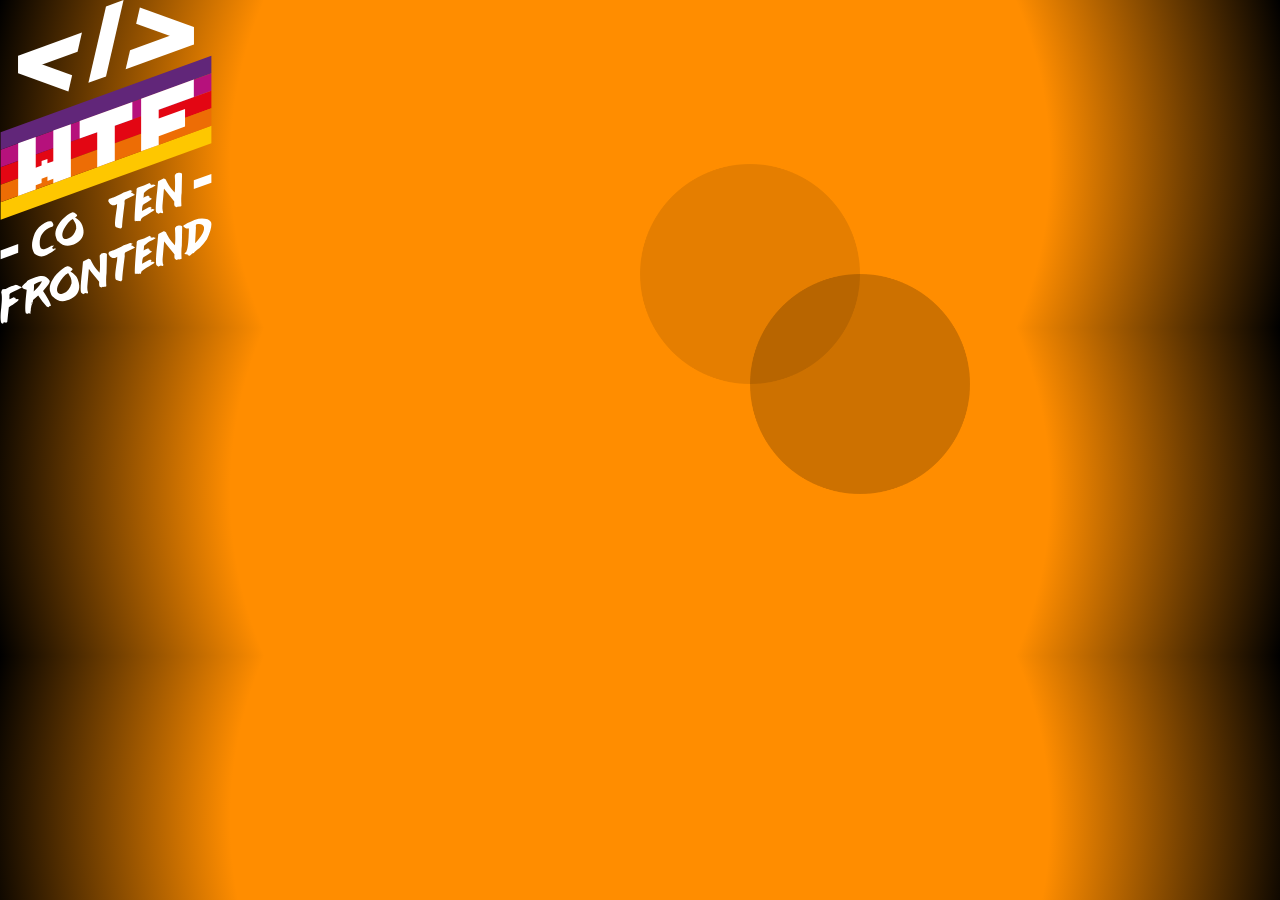
<file: index.html>
<!doctype html><html lang="en"><head><meta charset="UTF-8"/><meta name="viewport" content="width=device-width,initial-scale=1"/><title>WTF: Webpack starter kit</title><meta name="description" content="Your project description"/><meta property="og:title" content=""/><meta property="og:description" content=""/><meta property="og:url" content=""/><meta property="og:image" content="https://maciejkorsan.com/wtf-gulp-starter/assets/img/cover.png"/><link rel="apple-touch-icon" sizes="180x180" href="pwa/apple-icon-180.png"/><link rel="apple-touch-icon" sizes="167x167" href="pwa/apple-icon-167.png"/><link rel="apple-touch-icon" sizes="152x152" href="pwa/apple-icon-152.png"/><link rel="apple-touch-icon" sizes="120x120" href="pwa/apple-icon-120.png"/><meta name="apple-mobile-web-app-capable" content="yes"/><link rel="apple-touch-startup-image" href="pwa/apple-splash-2048-2732.png" media="(device-width: 1024px) and (device-height: 1366px) and (-webkit-device-pixel-ratio: 2) and (orientation: portrait)"/><link rel="apple-touch-startup-image" href="pwa/apple-splash-2732-2048.png" media="(device-width: 1024px) and (device-height: 1366px) and (-webkit-device-pixel-ratio: 2) and (orientation: landscape)"/><link rel="apple-touch-startup-image" href="pwa/apple-splash-1668-2388.png" media="(device-width: 834px) and (device-height: 1194px) and (-webkit-device-pixel-ratio: 2) and (orientation: portrait)"/><link rel="apple-touch-startup-image" href="pwa/apple-splash-2388-1668.png" media="(device-width: 834px) and (device-height: 1194px) and (-webkit-device-pixel-ratio: 2) and (orientation: landscape)"/><link rel="apple-touch-startup-image" href="pwa/apple-splash-1668-2224.png" media="(device-width: 834px) and (device-height: 1112px) and (-webkit-device-pixel-ratio: 2) and (orientation: portrait)"/><link rel="apple-touch-startup-image" href="pwa/apple-splash-2224-1668.png" media="(device-width: 834px) and (device-height: 1112px) and (-webkit-device-pixel-ratio: 2) and (orientation: landscape)"/><link rel="apple-touch-startup-image" href="pwa/apple-splash-1536-2048.png" media="(device-width: 768px) and (device-height: 1024px) and (-webkit-device-pixel-ratio: 2) and (orientation: portrait)"/><link rel="apple-touch-startup-image" href="pwa/apple-splash-2048-1536.png" media="(device-width: 768px) and (device-height: 1024px) and (-webkit-device-pixel-ratio: 2) and (orientation: landscape)"/><link rel="apple-touch-startup-image" href="pwa/apple-splash-1242-2688.png" media="(device-width: 414px) and (device-height: 896px) and (-webkit-device-pixel-ratio: 3) and (orientation: portrait)"/><link rel="apple-touch-startup-image" href="pwa/apple-splash-2688-1242.png" media="(device-width: 414px) and (device-height: 896px) and (-webkit-device-pixel-ratio: 3) and (orientation: landscape)"/><link rel="apple-touch-startup-image" href="pwa/apple-splash-1125-2436.png" media="(device-width: 375px) and (device-height: 812px) and (-webkit-device-pixel-ratio: 3) and (orientation: portrait)"/><link rel="apple-touch-startup-image" href="pwa/apple-splash-2436-1125.png" media="(device-width: 375px) and (device-height: 812px) and (-webkit-device-pixel-ratio: 3) and (orientation: landscape)"/><link rel="apple-touch-startup-image" href="pwa/apple-splash-828-1792.png" media="(device-width: 414px) and (device-height: 896px) and (-webkit-device-pixel-ratio: 2) and (orientation: portrait)"/><link rel="apple-touch-startup-image" href="pwa/apple-splash-1792-828.png" media="(device-width: 414px) and (device-height: 896px) and (-webkit-device-pixel-ratio: 2) and (orientation: landscape)"/><link rel="apple-touch-startup-image" href="pwa/apple-splash-1242-2208.png" media="(device-width: 414px) and (device-height: 736px) and (-webkit-device-pixel-ratio: 3) and (orientation: portrait)"/><link rel="apple-touch-startup-image" href="pwa/apple-splash-2208-1242.png" media="(device-width: 414px) and (device-height: 736px) and (-webkit-device-pixel-ratio: 3) and (orientation: landscape)"/><link rel="apple-touch-startup-image" href="pwa/apple-splash-750-1334.png" media="(device-width: 375px) and (device-height: 667px) and (-webkit-device-pixel-ratio: 2) and (orientation: portrait)"/><link rel="apple-touch-startup-image" href="pwa/apple-splash-1334-750.png" media="(device-width: 375px) and (device-height: 667px) and (-webkit-device-pixel-ratio: 2) and (orientation: landscape)"/><link rel="apple-touch-startup-image" href="pwa/apple-splash-640-1136.png" media="(device-width: 320px) and (device-height: 568px) and (-webkit-device-pixel-ratio: 2) and (orientation: portrait)"/><link rel="apple-touch-startup-image" href="pwa/apple-splash-1136-640.png" media="(device-width: 320px) and (device-height: 568px) and (-webkit-device-pixel-ratio: 2) and (orientation: landscape)"/><link href="index.ea3563c9.css" rel="stylesheet"></head><body><div class="hello"><img class="hello__logo" src="img/logo.da3a9100.svg" alt="WTF "/> <span class="hello__circles"></span></div><script src="index.ea3563c9.js"></script></body></html>
</file>
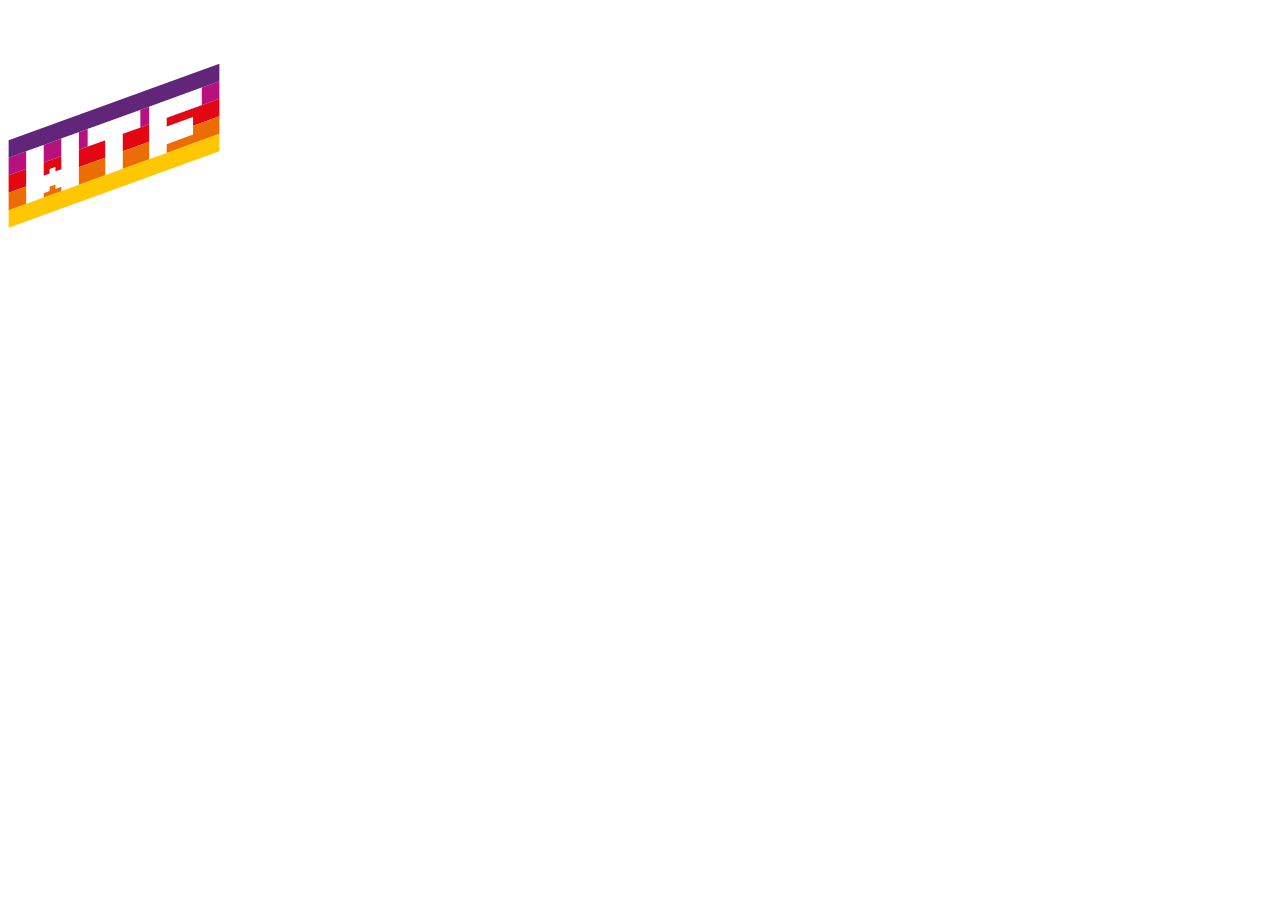
<file: src/pages/index.html>
<!DOCTYPE html>
<html lang="en">
  <head>
    <meta charset="UTF-8" />
    <meta name="viewport" content="width=device-width, initial-scale=1.0" />
    <title>WTF: Webpack starter kit</title>
    <meta name="description" content="Your project description" />
    <!-- Title -->
    <meta property="og:title" content="" />
    <!-- OPTIONAL description. 2-4 sentences. -->
    <meta property="og:description" content="" />
    <!-- full url with http(s) ie. https://maciejkorsan.github.io/my-repo/ -->
    <meta property="og:url" content="" />
    <!-- full url to the image with http(s) ie. https://maciejkorsan.github.io/my-repo/assets/img/fb.png. Facebook suggests at least 1200 x 630. -->
    <meta
      property="og:image"
      content="https://maciejkorsan.com/wtf-gulp-starter/assets/img/cover.png"
    />

    <!-- uncomment the line below to enable PWA  -->
    <!-- <link rel="manifest" href="manifest.json" /> -->

    <link
      rel="apple-touch-icon"
      sizes="180x180"
      href="pwa/apple-icon-180.png"
    />
    <link
      rel="apple-touch-icon"
      sizes="167x167"
      href="pwa/apple-icon-167.png"
    />
    <link
      rel="apple-touch-icon"
      sizes="152x152"
      href="pwa/apple-icon-152.png"
    />
    <link
      rel="apple-touch-icon"
      sizes="120x120"
      href="pwa/apple-icon-120.png"
    />

    <meta name="apple-mobile-web-app-capable" content="yes" />

    <link
      rel="apple-touch-startup-image"
      href="pwa/apple-splash-2048-2732.png"
      media="(device-width: 1024px) and (device-height: 1366px) and (-webkit-device-pixel-ratio: 2) and (orientation: portrait)"
    />
    <link
      rel="apple-touch-startup-image"
      href="pwa/apple-splash-2732-2048.png"
      media="(device-width: 1024px) and (device-height: 1366px) and (-webkit-device-pixel-ratio: 2) and (orientation: landscape)"
    />
    <link
      rel="apple-touch-startup-image"
      href="pwa/apple-splash-1668-2388.png"
      media="(device-width: 834px) and (device-height: 1194px) and (-webkit-device-pixel-ratio: 2) and (orientation: portrait)"
    />
    <link
      rel="apple-touch-startup-image"
      href="pwa/apple-splash-2388-1668.png"
      media="(device-width: 834px) and (device-height: 1194px) and (-webkit-device-pixel-ratio: 2) and (orientation: landscape)"
    />
    <link
      rel="apple-touch-startup-image"
      href="pwa/apple-splash-1668-2224.png"
      media="(device-width: 834px) and (device-height: 1112px) and (-webkit-device-pixel-ratio: 2) and (orientation: portrait)"
    />
    <link
      rel="apple-touch-startup-image"
      href="pwa/apple-splash-2224-1668.png"
      media="(device-width: 834px) and (device-height: 1112px) and (-webkit-device-pixel-ratio: 2) and (orientation: landscape)"
    />
    <link
      rel="apple-touch-startup-image"
      href="pwa/apple-splash-1536-2048.png"
      media="(device-width: 768px) and (device-height: 1024px) and (-webkit-device-pixel-ratio: 2) and (orientation: portrait)"
    />
    <link
      rel="apple-touch-startup-image"
      href="pwa/apple-splash-2048-1536.png"
      media="(device-width: 768px) and (device-height: 1024px) and (-webkit-device-pixel-ratio: 2) and (orientation: landscape)"
    />
    <link
      rel="apple-touch-startup-image"
      href="pwa/apple-splash-1242-2688.png"
      media="(device-width: 414px) and (device-height: 896px) and (-webkit-device-pixel-ratio: 3) and (orientation: portrait)"
    />
    <link
      rel="apple-touch-startup-image"
      href="pwa/apple-splash-2688-1242.png"
      media="(device-width: 414px) and (device-height: 896px) and (-webkit-device-pixel-ratio: 3) and (orientation: landscape)"
    />
    <link
      rel="apple-touch-startup-image"
      href="pwa/apple-splash-1125-2436.png"
      media="(device-width: 375px) and (device-height: 812px) and (-webkit-device-pixel-ratio: 3) and (orientation: portrait)"
    />
    <link
      rel="apple-touch-startup-image"
      href="pwa/apple-splash-2436-1125.png"
      media="(device-width: 375px) and (device-height: 812px) and (-webkit-device-pixel-ratio: 3) and (orientation: landscape)"
    />
    <link
      rel="apple-touch-startup-image"
      href="pwa/apple-splash-828-1792.png"
      media="(device-width: 414px) and (device-height: 896px) and (-webkit-device-pixel-ratio: 2) and (orientation: portrait)"
    />
    <link
      rel="apple-touch-startup-image"
      href="pwa/apple-splash-1792-828.png"
      media="(device-width: 414px) and (device-height: 896px) and (-webkit-device-pixel-ratio: 2) and (orientation: landscape)"
    />
    <link
      rel="apple-touch-startup-image"
      href="pwa/apple-splash-1242-2208.png"
      media="(device-width: 414px) and (device-height: 736px) and (-webkit-device-pixel-ratio: 3) and (orientation: portrait)"
    />
    <link
      rel="apple-touch-startup-image"
      href="pwa/apple-splash-2208-1242.png"
      media="(device-width: 414px) and (device-height: 736px) and (-webkit-device-pixel-ratio: 3) and (orientation: landscape)"
    />
    <link
      rel="apple-touch-startup-image"
      href="pwa/apple-splash-750-1334.png"
      media="(device-width: 375px) and (device-height: 667px) and (-webkit-device-pixel-ratio: 2) and (orientation: portrait)"
    />
    <link
      rel="apple-touch-startup-image"
      href="pwa/apple-splash-1334-750.png"
      media="(device-width: 375px) and (device-height: 667px) and (-webkit-device-pixel-ratio: 2) and (orientation: landscape)"
    />
    <link
      rel="apple-touch-startup-image"
      href="pwa/apple-splash-640-1136.png"
      media="(device-width: 320px) and (device-height: 568px) and (-webkit-device-pixel-ratio: 2) and (orientation: portrait)"
    />
    <link
      rel="apple-touch-startup-image"
      href="pwa/apple-splash-1136-640.png"
      media="(device-width: 320px) and (device-height: 568px) and (-webkit-device-pixel-ratio: 2) and (orientation: landscape)"
    />
  </head>
  <body>
    <div class="hello">
      <img class="hello__logo" src="../assets/img/logo.svg" alt="WTF " />
      <span class="hello__circles"></span>
    </div>
  </body>
</html>
</file>
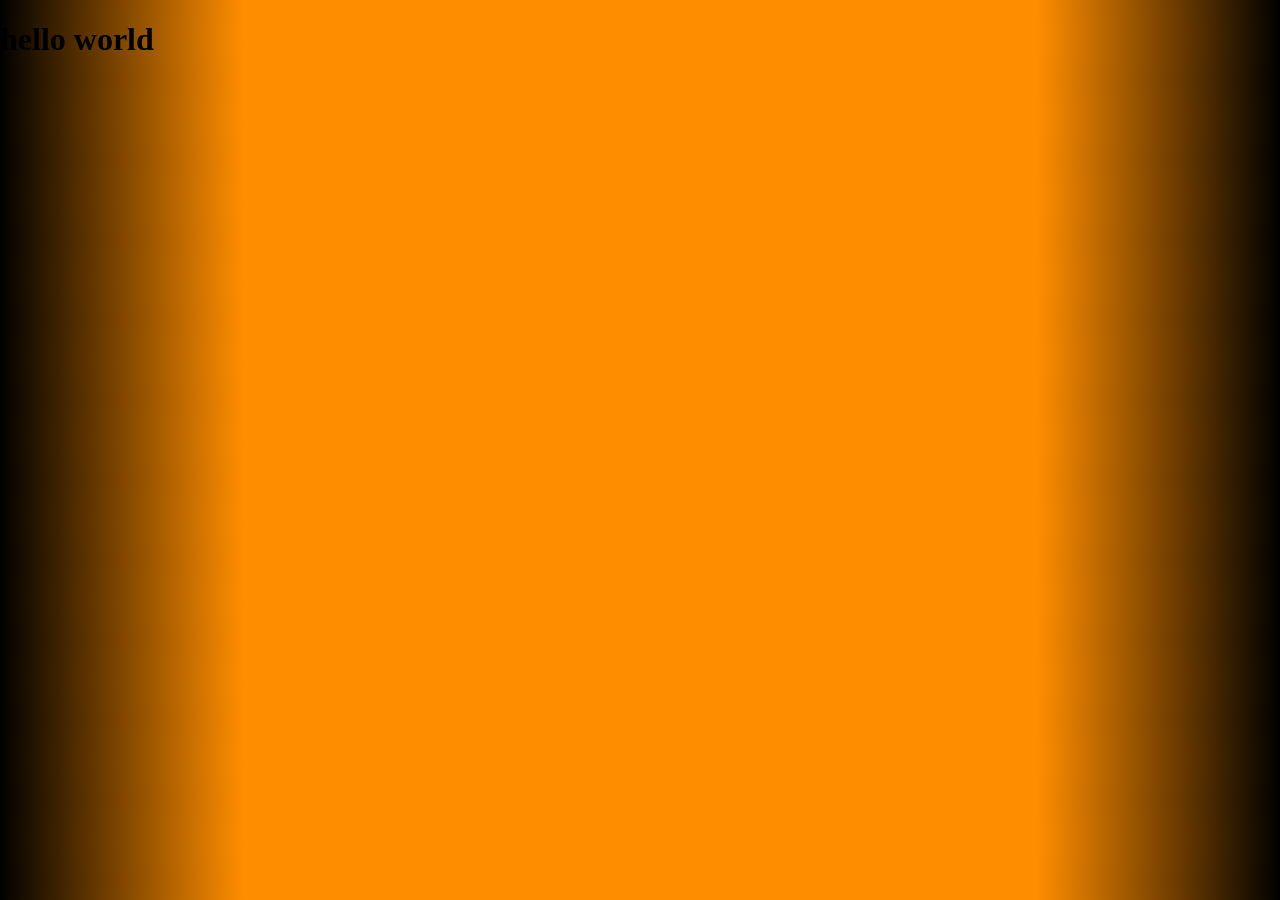
<file: another.html>
<!doctype html><html lang="en"><head><meta charset="UTF-8"><meta name="viewport" content="width=device-width,initial-scale=1"><title>WTF Webpack starterkit</title><link href="index.ea3563c9.css" rel="stylesheet"></head><body><div class="hello"></div><h1>hello world</h1><script src="index.ea3563c9.js"></script><script src="another.ea3563c9.js"></script></body></html>
</file>
<file: index.ea3563c9.css>
/*! normalize.css v8.0.1 | MIT License | github.com/necolas/normalize.css */html{line-height:1.15;-webkit-text-size-adjust:100%}body{margin:0}main{display:block}h1{font-size:2em;margin:.67em 0}hr{box-sizing:content-box;height:0;overflow:visible}pre{font-family:monospace,monospace;font-size:1em}a{background-color:transparent}abbr[title]{border-bottom:none;text-decoration:underline;text-decoration:underline dotted}b,strong{font-weight:bolder}code,kbd,samp{font-family:monospace,monospace;font-size:1em}small{font-size:80%}sub,sup{font-size:75%;line-height:0;position:relative;vertical-align:baseline}sub{bottom:-.25em}sup{top:-.5em}img{border-style:none}button,input,optgroup,select,textarea{font-family:inherit;font-size:100%;line-height:1.15;margin:0}button,input{overflow:visible}button,select{text-transform:none}[type=button],[type=reset],[type=submit],button{-webkit-appearance:button}[type=button]::-moz-focus-inner,[type=reset]::-moz-focus-inner,[type=submit]::-moz-focus-inner,button::-moz-focus-inner{border-style:none;padding:0}[type=button]:-moz-focusring,[type=reset]:-moz-focusring,[type=submit]:-moz-focusring,button:-moz-focusring{outline:1px dotted ButtonText}fieldset{padding:.35em .75em .625em}legend{box-sizing:border-box;color:inherit;display:table;max-width:100%;padding:0;white-space:normal}progress{vertical-align:baseline}textarea{overflow:auto}[type=checkbox],[type=radio]{box-sizing:border-box;padding:0}[type=number]::-webkit-inner-spin-button,[type=number]::-webkit-outer-spin-button{height:auto}[type=search]{-webkit-appearance:textfield;outline-offset:-2px}[type=search]::-webkit-search-decoration{-webkit-appearance:none}::-webkit-file-upload-button{-webkit-appearance:button;font:inherit}details{display:block}summary{display:list-item}[hidden],template{display:none}@-webkit-keyframes circles{0%{transform:translate(-50%,-50%) scale(1)}20%{transform:translate(-50%,-50%) scale(1.5)}30%{transform:translate(-50%,-50%) scale(.8)}70%{transform:translate(-50%,-50%) scale(1.9)}to{transform:translate(-50%,-50%) scale(1)}}@keyframes circles{0%{transform:translate(-50%,-50%) scale(1)}20%{transform:translate(-50%,-50%) scale(1.5)}30%{transform:translate(-50%,-50%) scale(.8)}70%{transform:translate(-50%,-50%) scale(1.9)}to{transform:translate(-50%,-50%) scale(1)}}.hello{position:relative;z-index:0}.hello__logo{position:relative;z-index:2020}.hello__circles{position:absolute;top:50%;left:50%;will-change:transform;width:220px;height:220px;background:rgba(0,0,0,.1);border-radius:50%;-webkit-animation:circles 20s ease-in infinite;animation:circles 20s ease-in infinite}.hello__circles:after{-webkit-animation:circles 17s ease-out infinite;animation:circles 17s ease-out infinite}.hello__circles:after,.hello__circles:before{position:absolute;top:50%;left:50%;will-change:transform;width:220px;height:220px;background:rgba(0,0,0,.1);border-radius:50%;content:"";display:block;z-index:1}.hello__circles:before{-webkit-animation:circles 20s ease-in infinite;animation:circles 20s ease-in infinite}.navigation{background:#fff;padding:10px;border-radius:20px;max-width:600px;margin:10px auto;display:flex;justify-content:space-around}.navigation__link{color:#000;padding:5px;text-decoration:none}.navigation__link--main{color:red}.navigation__link div{width:15px;height:2px;background-color:#000;margin:3px 0}.navigation__link:hover{color:grey}html{box-sizing:border-box}*,:after,:before{box-sizing:inherit}body{background:radial-gradient(circle,#ff8d00 62%,#000 100%)}h3{color:green}a{color:#2f812f}.site-header{color:#02025f}.acticle__header:after,.acticle__header:before{content:"";display:inline-block;width:12px;height:12px;border-radius:50%;background:#ff8400;background:radial-gradient(circle,#ff8400 14%,#000 55%)}.acticle:hover{background:#fff}.main{max-width:800px;margin:0 auto}.article{width:600px;margin:20px auto}.image{width:600px;margin:10px auto}.hamburger{display:none}.section{grid-template-columns:repeat(3,1fr)}.main-section,.section{display:grid;-moz-column-gap:16px;column-gap:16px;row-gap:16px}.main-section{grid-template-areas:"header header" "article aside" "footer footer";grid-template-columns:1fr 200px}.main-section__header{grid-area:header}.main-section__article{grid-area:article}.main .aside{grid-area:aside}.footer{grid-area:footer}@media screen and (max-width:768px){body{background:#fefefe;background:radial-gradient(circle,hsla(0,0%,99.6%,.8491771709) 16%,#0008e3 100%);margin:16px}.section{grid-template-columns:repeat(2,1fr)}.main-section,.section{display:grid;-moz-column-gap:16px;column-gap:16px;row-gap:16px}.main-section{grid-template-areas:"header" "article" "aside" "footer";grid-template-columns:1fr}}@media screen and (max-width:320px){body{background:#791a00;background:radial-gradient(circle,#791a00 4%,#123c00 81%);margin:16px}.main{margin:80px auto 0}.heading{min-height:40px;background-color:#fff;position:fixed;top:0;right:0;width:100%}.main-section,.section{display:grid;grid-template-columns:1fr;-moz-column-gap:16px;column-gap:16px;row-gap:16px}.main-section{grid-template-areas:"header" "article" "aside" "footer"}.navigation{background:#fefefe;max-width:600px;margin:0;padding:0;display:none;justify-content:space-around}.navigation__link{color:#000;padding:5px;display:block;text-decoration:none}.hamburger,.navigation--open{display:block}.hamburger{position:absolute;top:8px;right:8px;border:none;background:#000;color:#000}}
</file>
